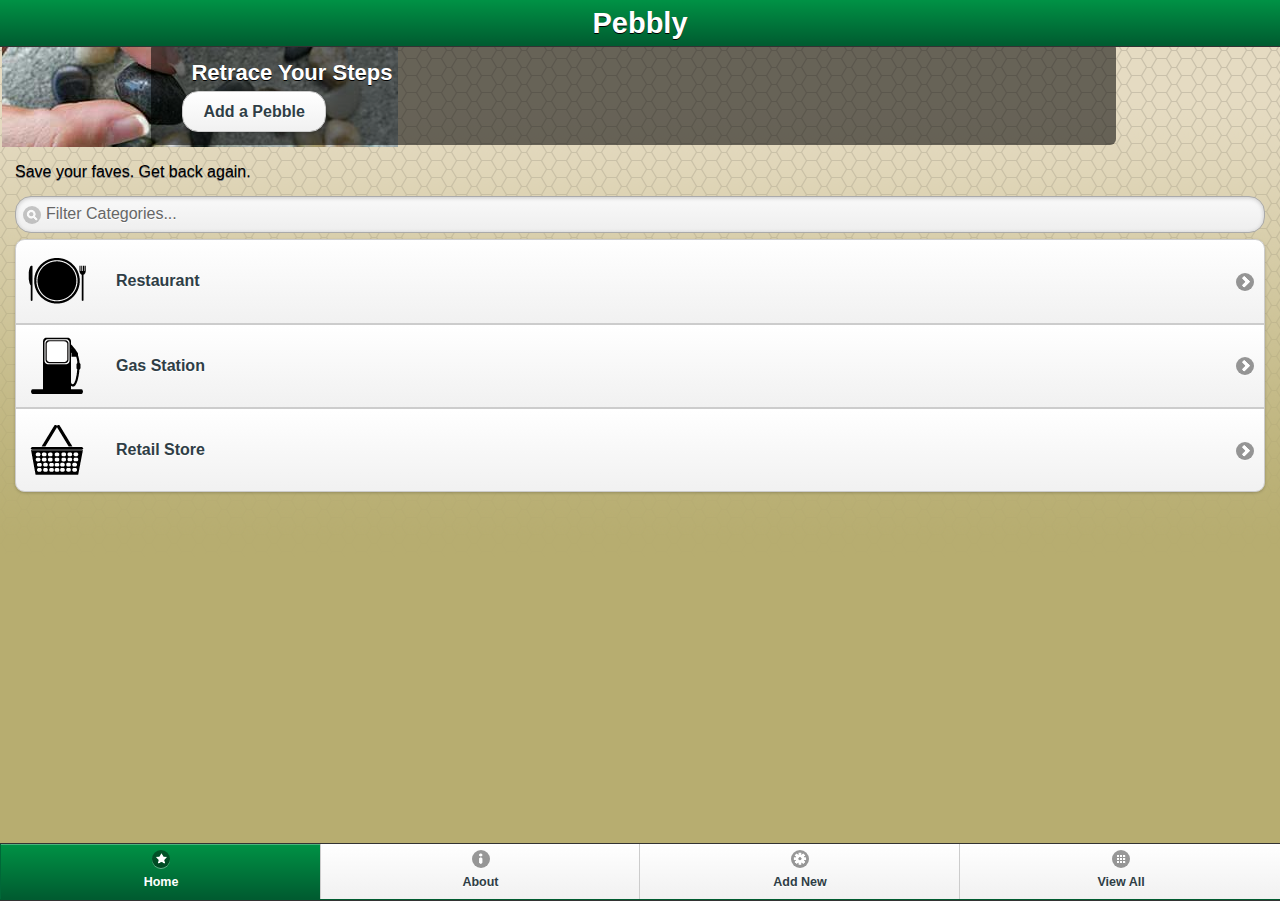
<file: index.html>
<!DOCTYPE html>
    	<!-- ASD Project 1,2,3,4-->
    	<!-- Joshua Wisecup -->
    	<!-- Term 1305 -->
<html>
    <head>
        <title>Pebbly</title>
        <meta name="viewport" content="width=device-width, initial-scale=1">
        <meta name="apple-mobile-web-app-capable" content="yes">
		<meta name="apple-mobile-web-app-status-bar-style" content="black">
		<meta http-equiv="cleartype" content="on">
        
		<!-- the css -->
        <link rel="stylesheet" href="css/jquery.mobile-1.3.1.min.css" />
        <!--<link href='http://fonts.googleapis.com/css?family=Oxygen:400,700' rel='stylesheet' type='text/css'>  -->      
        <link rel="stylesheet" href="css/pebbly.css" />
        <link rel="stylesheet" href="css/app.css" />

        <!-- Le HTML5 shim, for IE6-8 support of HTML5 elements
 		<script src="http://html5shim.googlecode.com/svn/trunk/html5.js">
        </script> -->

    	<!-- Le fav and touch icons -->
        <link rel="apple-touch-icon-precomposed" sizes="144x144" href="img/apple-touch-icon-144-precomposed.png">
        <link rel="apple-touch-icon-precomposed" sizes="114x114" href="img/apple-touch-icon-114-precomposed.png">
        <link rel="apple-touch-icon-precomposed" sizes="72x72" href="img/apple-touch-icon-72-precomposed.png">
        <link rel="apple-touch-icon-precomposed" href="img/apple-touch-icon-57-precomposed.png">
        <link rel="shortcut icon" href="img/favicon.png">

    </head>
    
    <body>
    
    <div id="main">
    	<!-- Homepage -->
		<section data-role="page" id="home" data-url="home" data-theme="a" class="homepage">
        
            <header data-role="header" data-position="fixed">
            	<h1>Pebbly</h1>
            </header><!-- /header -->

            <div id="main" data-role="content">
            
                <div class="action ui-grid">
                    <div class="item active">
                      <img src="img/pebble_sm.jpg" alt="">
                        <div class="action-caption">
                          <h1>Retrace Your Steps</h1>
                          <a class="itemButton" href="#newItem" data-role="button" data-theme="a" data-inline="true">Add a Pebble</a>
                        </div>
                    </div>    		
                </div><!-- /ui-grid -->
                
                <p class="lead">Save your faves. Get back again.</p>
                
                
  <!--          <ul id="mainSearch" data-role="listview" data-filter="true" data-filter-reveal="true" data-filter-placeholder="Search locations..." data-inset="true" data-theme="a">
                	<li><a href="#">Apple</a></li>
                    <li><a href="#">Banana</a></li>
                    <li><a href="#">Cherry</a></li>
                    <li><a href="#">Cranberry</a></li>
                    <li><a href="#">Grape</a></li>
                    <li><a href="#">Orange</a></li>
                </ul>
                
                <p><a href="#" data-role="button" id="getStorage">Get local storage.</a></p>
-->
                
                <ul id="mainSearch" data-role="listview" data-inset="true" data-filter="true" data-filter-placeholder="Filter Categories..." data-theme="a">
                    <li>
                        <a href="#editItemPage" class="category" data-transition="slide" data-category="Restaurant">
                        <img src="img/Restaurant.png" class="mainListImg">
                        <h3 class="mainListHeader">Restaurant</h3>
						</a>
                    </li>
                    <li>
                        <a href="#editItemPage" class="category" data-transition="slide" data-category="Gas Station">
						<img src="img/Gas%20Station.png" class="mainListImg">
                        <h3 class="mainListHeader">Gas Station</h3>
						</a>
                    </li>
                    <li>
                        <a href="#editItemPage" class="category" data-transition="slide" data-category="Retail Store">
                    	<img src="img/Retail%20Store.png" class="mainListImg">                        
                        <h3 class="mainListHeader">Retail Store</h3>
						</a>
                    </li>
				<!--<li>
                    	<img src="img/city.png" class="mainListImg">                        
                        <h3 class="mainListHeader">Browse by City</h3>

                    </li>
                    <li>
                        <img src="img/star.png" class="mainListImg">                        
                        <h3 class="mainListHeader">Favorites</h3>

                    </li>-->
                </ul>               
            </div><!-- /content -->

            <footer data-role="footer" data-position="fixed">
                <nav data-role="navbar">
                    <ul>
                        <li><a href="#" data-icon="star" class="ui-btn-active">Home</a></li>
                        <li><a href="#about" data-icon="info">About</a></li>
                        <li><a href="#newItem" data-icon="gear">Add New</a></li>
                        <li><a href="#editItemPage" data-icon="grid">View All</a></li>
                    </ul>
                </nav>
            </footer><!-- /footer -->
            
        </section><!-- /front page -->
        

    	<!-- About -->
    	<section data-role="page" id="about" data-url="about" data-theme="a" class="about">
        
            <header data-role="header" data-position="fixed">
            	<h1>Pebbly</h1>
            </header><!-- /header -->

            <div id="main" data-role="content">
                <p>
                Pebbly is an app that lets you save your favorite places so you can retrace your steps.
                </p>
                <div data-theme="b">
                    <h2>About</h2>
                        <ul data-role="listview" data-inset="true" data-theme="c">
                            <li><a href="https://github.com/mistafi/">Main Git</a></li>
                            <li><a href="https://github.com/mistafi/ASD/tree/working-copy">Working Copy</a></li>
                            <li><a href="https://github.com/mistafi/ASD">ASD Master</a></li>
                            <li><a href="http://mistafi.github.io/ASD/">gh-pages</a></li>
                        </ul>
                </div>
                <h2>The Creator</h2>
                <p>
                Joshua is a web designer who loves to travel, and visit new and unique places. This app was born out of the idea that there are people out there who have the same adventurous heart, and want to go back again!
                </p>
             </div><!-- /content -->

            <footer data-role="footer" data-position="fixed">
                <nav data-role="navbar">
                    <ul>
                        <li><a href="#home" data-icon="star">Home</a></li>
                        <li><a href="#about" data-icon="info" class="ui-btn-active">About</a></li>
                        <li><a href="#newItem" data-icon="gear">Add New</a></li>
                        <li><a href="#editItemPage" data-icon="grid">View All</a></li>
                    </ul>
                </nav>
            </footer><!-- /footer -->
            
        </section>
        
        <!-- New Item / Form Page -->
    	<section data-role="page" id="newItem" data-url="newItem" data-theme="a" class="newItem">
        
            <header data-role="header" data-position="fixed">
            	<h1>Add Pebble</h1>
            </header><!-- /header -->

            <div data-role="content" id="mainFormContainer" class="addItem">
               
<!--               <div data-role="navbar">
                    <ul class="nav nav-pills">
                      <li><a id="clearData" href="#"><i class="icon-remove"></i> Clear Stored Data</a></li>
                      <li><a id="displayDataLink" href="#editItemPage"><i class="icon-list"></i> Display Data</a></li>
                    </ul>  
				</div>    -->              
                
                <ul id="errorMessages"></ul>

                 <form action="#" method="post" class="form-horizontal" id="pebbleForm" data-ajax=”false”>
                  <div class="control-group" data-role="fieldcontain">
<!--                    <label id="labelSelect" class="control-label" for="dropdownSelect">Type*</label>
-->                    	<select id="type" data-native-menu="false" data-theme="a" class="required">
                        	<option value="--Choose a Type--">--Choose a Type--</option>
                        	<option value="Restaurant">Restaurant</option>
                        	<option value="Gas Station">Gas Station</option>
                        	<option value="Retail Store">Retail Store</option>
                        </select>
<!--                            <div id="selectDiv" class="controls">
                    		</div>
                        <span class="example">Please select a Pebble type.</span>-->
                  </div>
                                       
                  <div class="control-group" data-role="fieldcontain">
                    <label class="control-label" for="inputName">Name*</label>
                      <input type="text" id="inputName" placeholder="Pebble Name" class="required">
<!--                      <span class="example">Please enter the name of the Pebble.</span>
-->                  </div>
                  <div class="control-group" data-role="fieldcontain">
                    <label class="control-label" for="inputAddress">Address*</label>
                      <input type="text" id="inputAddress" placeholder="Address" class="required">
<!--                      <span class="example">Please enter your home address.</span>
-->                  </div>                  
<!--                  <div class="control-group" data-role="fieldcontain">
                    <label class="control-label" for="inputAddress2">Address 2</label>
                      <input type="text" id="inputAddress2" placeholder="Apt or Suite #">
                  </div> -->
                  <div class="control-group" data-role="fieldcontain">
                    <label class="control-label" for="inputCity">City*</label>
                      <input type="text" id="inputCity" placeholder="City" class="required">
<!--                      <span class="example">Please enter your city.</span>
-->                  </div>                  
                  <div class="control-group" data-role="fieldcontain">
                    <label class="control-label" for="inputState">State*</label>
                      <input type="text" id="inputState" placeholder="State" class="required">
                      <span class="example">Please enter your state i.e. KY</span>
                  </div>  
                  <div class="control-group" data-role="fieldcontain">
                    <label class="control-label" for="inputZip">Zip Code*</label>
                      <input type="text" id="inputZip" placeholder="Zip Code" class="required">
<!--                    <span class="example">Please enter a five digit zip code.</span>
-->                  </div>  
                  <div class="control-group" data-role="fieldcontain">
                    <label class="control-label" for="inputRating">Rating</label>
                     <input type="range" min="0" max="10" step="1" value="5" id="inputRating">
<!--                      <span class="example">Rate your experience.</span>
-->                  </div> 
                  <div class="control-group" data-role="fieldcontain">
                    <label class="control-label" for="inputDate">Date of Visit</label>
                      <input type="date" id="inputDate">
<!--                      <span class="example">When was your recent visit?</span>
-->                  </div> 
  <!--                  <div class="control-group">
                      <input type="hidden" id="inputHidden" value="Text">
                  </div>
                 <div class="control-group" data-role="fieldcontain">
                    <label class="control-label" for="inputArea">Notes</label>
						<textarea id="inputArea" rows="3" placeholder="What did you want to remember?"></textarea>                    
                  </div> 
                   <div data-role="fieldcontain">
                        <fieldset data-role="controlgroup">
                           <legend>Add to Favorites</legend>
                           <input type="checkbox" name="checkbox-agree" id="addfav" class="custom" value="Yes" data-theme="a"/>
                           <label class="checkbox" for="addfav">Yes</label>
                        </fieldset>
                    </div>      -->              
                    
                          	<input type="submit" id="submit" class="btn btn-large btn-block btn-success ui-block-b" value="Save Pebble" data-theme="b">
<!--                          	<input type="submit" id="update" class="btn btn-large btn-block btn-success ui-block-b" value="Update" data-theme="b">-->
                          	<input type="reset" id="reset" class="btn btn-large btn-block btn-info" value="Reset" data-theme="a">
                            <input type="button" id="delete" class="btn btn-large btn-block btn-info" value="Delete" data-theme="c"/>

                </form>
            </div><!-- /content -->

            <footer data-role="footer" data-position="fixed">
                <nav data-role="navbar">
                    <ul>
                        <li><a href="#home" data-icon="star">Home</a></li>
                        <li><a href="#about" data-icon="info">About</a></li>
                        <li><a href="#" data-icon="gear" class="ui-btn-active">Add New</a></li>
                        <li><a href="#editItemPage" data-icon="grid">View</a></li>
                    </ul>
                </nav>
            </footer><!-- /footer -->
            
        </section><!-- /editpage -->

    	<!-- Edit Page -->
    	<section data-role="page" id="editItemPage" data-url="edit" class="editItemPage" data-theme="a" data-add-back-btn="true">
        
            <header data-role="header" data-position="fixed">
            	<h1>Pebbly</h1>
            </header><!-- /header -->

            <div data-role="content" id="editFormContainer">
                <h2>Viewing All Pebbles</h2>

				<ul id="mainEditList" data-role="listview" data-inset="true" data-filter="true" data-filter-placeholder="Filter Pebbles..." data-theme="a" class="unstyled">

				</ul>
                
				<!--   <p><a href="#" data-role="button" id="getNewStorage">Get local storage.</a></p>-->                
				<p><a href="#" data-role="button" id="clearStorage">Clear local storage.</a></p>

                 
            </div><!-- /content -->

            <footer data-role="footer" data-position="fixed">
                <nav data-role="navbar">
                    <ul>
                        <li><a href="#home" data-icon="star">Home</a></li>
                        <li><a href="#about" data-icon="info">About</a></li>
                        <li><a href="#newItem" data-icon="gear">Add New</a></li>
                        <li><a href="#" data-icon="grid" class="ui-btn-active">View</a></li>
                    </ul>
                </nav>
            </footer><!-- /footer -->
            
        </section><!-- /displaypage -->

    	<!-- 404 Page -->

    	<section data-role="page" id="404" data-url="404" class="404" data-theme="a">
        
            <header data-role="header" data-position="fixed">
            	<h1>Pebbly</h1>
            </header><!-- /header -->

            <div data-role="content">
            	<p>We're sorry! The page you have reached does not exist. Let's go back to the beginning and try this again. 
				</p>
				<a href="#home" data-role="button" data-theme="c" data-inline="true">Go To Homepage</a> 
            </div><!-- /content -->

            <footer data-role="footer" data-position="fixed">
                <nav data-role="navbar">
                    <ul>
                        <li><a href="#home" data-icon="star">Home</a></li>
                        <li><a href="#about" data-icon="info">About</a></li>
                        <li><a href="#newItem" data-icon="gear">Add New</a></li>
                        <li><a href="#editItemPage" data-icon="grid">View</a></li>
                    </ul>
                </nav>
            </footer><!-- /footer -->
            
        </section><!-- /displaypage -->
        
    
    </div>
    
		<!-- the scripts -->
        <script src="js/jquery-1.9.1.min.js"></script>
        <script src="js/jquery.mobile-1.3.1.min.js"></script>
	    <script src="js/pebbles.json"></script>	
		<script src="js/main.js"></script>
	</body>
</html>
</file>
<file: css/app.css>
/* CSS Document 
ASD Project 1,2,3,4
Joshua Wisecup
Term 1305 
*/

.ui-header .ui-title {
	font-size: 29px;
	margin: .2em 30% .2em;
}

.header h1 {
	font-size: 29px!important;
	font-family: 'Oxygen', sans-serif;
	font-weight: bold;
}
.header h1 a, .header h1 a:hover {
	color: white;
	text-decoration: none;
}
.addItem {
}

/* Search Override */

.ui-bar-c {
	background-image: none;	
	background: transparent;
	border:none;
}


.ui-body-a, .ui-overlay-a {
	background: #b7ad70;
	background-image: url("images/pebbly_bg.png");
	background-repeat:repeat-x;	
}

.items {
	margin-left: -25px;
	margin-right: 15px;	
}

.ui-grid {
margin: -15px 0 0 -13px;
position: relative;
}

.lead {
	margin-bottom: 25px;	
}

.imgBlock {
text-align:left
}

.imgBlock .imgAlign {
	margin-left:-6px;
}

.imgBlock .ui-btn-inner {
	font-size: 11px;
	white-space:normal;
}

.action-caption h1 {
	font-size: 22px;
	color: white;
	text-shadow: 0 1px 0 #000;
}
.action .item {
	height: 100px;
}
.action img {
	height: 100px;
}
.action-caption {
	width: 70%;
	padding: 2px 40px;
	margin: 2px auto;
	height: 98px;
	position: absolute;
	right: 0;
	bottom: 0;
	left: 0;
	background: #333333;
	background: rgba(0, 0, 0, 0.55);
	-webkit-border-radius: 6px;
	-moz-border-radius: 6px;
	border-radius: 6px;
}
.itemButton {
	margin: -9px 0 0 -9px;	
}

.ui-field-contain .ui-btn.ui-submit {
margin: 0 5px;
}

.example {
	display: block;
	margin: 10px 0 0 10px;
	font-size: 14px;	
}
label.error {
	display:block;
	margin:10px 0;
	color:#cc0000;	
}

.ui-icon-restaurant-icon {
		background-image: url("img/Restaurant.png");
		background-size: 18px 18px;
}
.ui-icon-gas-icon {
		background-image: url("app-icon-email-highres.png");
		background-size: 18px 18px;
}
.ui-icon-retail-icon {
		background-image: url("app-icon-email-highres.png");
		background-size: 18px 18px;
}
.ui-icon-city-icon {
		background-image: url("app-icon-email-highres.png");
		background-size: 18px 18px;
}
.ui-icon-fave-icon {
		background-image: url("app-icon-email-highres.png");
		background-size: 18px 18px;
}
.mainListImg {
	margin:10px;	
}
.mainListHeader {
	margin-top:20px;	
}

::-webkit-input-placeholder {
   color: #666;
}

:-moz-placeholder { /* Firefox 18- */
   color: #666;  
}

::-moz-placeholder {  /* Firefox 19+ */
   color: #666;  
}

:-ms-input-placeholder {  
   color: #666;  
}

.btn-primary {
color: #ffffff;
text-shadow: 0 -1px 0 rgba(0, 0, 0, 0.25);
background-color: #006dcc;
background-image: -moz-linear-gradient(top, #0088cc, #0044cc);
background-image: -webkit-gradient(linear, 0 0, 0 100%, from(#0088cc), to(#0044cc));
background-image: -webkit-linear-gradient(top, #0088cc, #0044cc);
background-image: -o-linear-gradient(top, #0088cc, #0044cc);
background-image: linear-gradient(to bottom, #0088cc, #0044cc);
background-repeat: repeat-x;
border-color: #0044cc #0044cc #002a80;
border-color: rgba(0, 0, 0, 0.1) rgba(0, 0, 0, 0.1) rgba(0, 0, 0, 0.25);
filter: progid:DXImageTransform.Microsoft.gradient(startColorstr='#ff0088cc', endColorstr='#ff0044cc', GradientType=0);
filter: progid:DXImageTransform.Microsoft.gradient(enabled=false);
}

.btn-inverse {
color: #ffffff;
text-shadow: 0 -1px 0 rgba(0, 0, 0, 0.25);
background-color: #363636;
background-image: -moz-linear-gradient(top, #444444, #222222);
background-image: -webkit-gradient(linear, 0 0, 0 100%, from(#444444), to(#222222));
background-image: -webkit-linear-gradient(top, #444444, #222222);
background-image: -o-linear-gradient(top, #444444, #222222);
background-image: linear-gradient(to bottom, #444444, #222222);
background-repeat: repeat-x;
border-color: #222222 #222222 #000000;
border-color: rgba(0, 0, 0, 0.1) rgba(0, 0, 0, 0.1) rgba(0, 0, 0, 0.25);
filter: progid:DXImageTransform.Microsoft.gradient(startColorstr='#ff444444', endColorstr='#ff222222', GradientType=0);
filter: progid:DXImageTransform.Microsoft.gradient(enabled=false);
}

ul.unstyled, ol.unstyled {
margin-left: 0;
list-style: none;
}

.well {
min-height: 20px;
padding: 19px;
margin-bottom: 20px;
background-color: #f5f5f5;
border: 1px solid #e3e3e3;
-webkit-border-radius: 4px;
-moz-border-radius: 4px;
border-radius: 4px;
-webkit-box-shadow: inset 0 1px 1px rgba(0, 0, 0, 0.05);
-moz-box-shadow: inset 0 1px 1px rgba(0, 0, 0, 0.05);
box-shadow: inset 0 1px 1px rgba(0, 0, 0, 0.05);
}


.btn {
display: inline-block;
padding: 4px 12px;
margin-bottom: 0;
font-size: 14px;
line-height: 20px;
color: #333333;
text-decoration:none;
text-align: center;
text-shadow: 0 1px 1px rgba(255, 255, 255, 0.75);
vertical-align: middle;
cursor: pointer;
background-color: #f5f5f5;
background-image: -moz-linear-gradient(top, #ffffff, #e6e6e6);
background-image: -webkit-gradient(linear, 0 0, 0 100%, from(#ffffff), to(#e6e6e6));
background-image: -webkit-linear-gradient(top, #ffffff, #e6e6e6);
background-image: -o-linear-gradient(top, #ffffff, #e6e6e6);
background-image: linear-gradient(to bottom, #ffffff, #e6e6e6);
background-repeat: repeat-x;
border: 1px solid #cccccc;
border-color: #e6e6e6 #e6e6e6 #bfbfbf;
border-color: rgba(0, 0, 0, 0.1) rgba(0, 0, 0, 0.1) rgba(0, 0, 0, 0.25);
border-bottom-color: #b3b3b3;
-webkit-border-radius: 4px;
-moz-border-radius: 4px;
border-radius: 4px;
filter: progid:DXImageTransform.Microsoft.gradient(startColorstr='#ffffffff', endColorstr='#ffe6e6e6', GradientType=0);
filter: progid:DXImageTransform.Microsoft.gradient(enabled=false);
-webkit-box-shadow: inset 0 1px 0 rgba(255, 255, 255, 0.2), 0 1px 2px rgba(0, 0, 0, 0.05);
-moz-box-shadow: inset 0 1px 0 rgba(255, 255, 255, 0.2), 0 1px 2px rgba(0, 0, 0, 0.05);
box-shadow: inset 0 1px 0 rgba(255, 255, 255, 0.2), 0 1px 2px rgba(0, 0, 0, 0.05);
}

.btn-info {
color: #ffffff!important;
text-shadow: 0 -1px 0 rgba(0, 0, 0, 0.25);
background-color: #49afcd;
background-image: -moz-linear-gradient(top, #5bc0de, #2f96b4);
background-image: -webkit-gradient(linear, 0 0, 0 100%, from(#5bc0de), to(#2f96b4));
background-image: -webkit-linear-gradient(top, #5bc0de, #2f96b4);
background-image: -o-linear-gradient(top, #5bc0de, #2f96b4);
background-image: linear-gradient(to bottom, #5bc0de, #2f96b4);
background-repeat: repeat-x;
border-color: #2f96b4 #2f96b4 #1f6377;
border-color: rgba(0, 0, 0, 0.1) rgba(0, 0, 0, 0.1) rgba(0, 0, 0, 0.25);
filter: progid:DXImageTransform.Microsoft.gradient(startColorstr='#ff5bc0de', endColorstr='#ff2f96b4', GradientType=0);
filter: progid:DXImageTransform.Microsoft.gradient(enabled=false);
margin:15px 15px 0 0;
}

.btn-danger {
color: #ffffff!important;
text-shadow: 0 -1px 0 rgba(0, 0, 0, 0.25);
background-color: #da4f49;
background-image: -moz-linear-gradient(top, #ee5f5b, #bd362f);
background-image: -webkit-gradient(linear, 0 0, 0 100%, from(#ee5f5b), to(#bd362f));
background-image: -webkit-linear-gradient(top, #ee5f5b, #bd362f);
background-image: -o-linear-gradient(top, #ee5f5b, #bd362f);
background-image: linear-gradient(to bottom, #ee5f5b, #bd362f);
background-repeat: repeat-x;
border-color: #bd362f #bd362f #802420;
border-color: rgba(0, 0, 0, 0.1) rgba(0, 0, 0, 0.1) rgba(0, 0, 0, 0.25);
filter: progid:DXImageTransform.Microsoft.gradient(startColorstr='#ffee5f5b', endColorstr='#ffbd362f', GradientType=0);
filter: progid:DXImageTransform.Microsoft.gradient(enabled=false);
margin:15px 15px 0 0;
}
</file>
<file: css/pebbly.css>
/*
* jQuery Mobile Git Build: SHA1: 9130927464f2d3e0300a9fb36ebfd69448cf3675 <> Date: Wed Feb 20 11:08:42 2013 -0800
* http://jquerymobile.com
*
* Copyright 2010, 2013 jQuery Foundation, Inc. and other contributors
* Released under the MIT license.
* http://jquery.org/license
*
*/


/* Swatches */

/* A
-----------------------------------------------------------------------------------------------------------*/

.ui-bar-a {
	/*border: 1px solid #cccccc /*{a-bar-border};*/
	background: #006837 /*{a-bar-background-color}*/;
	color: #ffffff /*{a-bar-color}*/;
	font-weight: bold;
	text-shadow: 0 /*{a-bar-shadow-x}*/ 1px /*{a-bar-shadow-y}*/ 0 /*{a-bar-shadow-radius}*/ #000000 /*{a-bar-shadow-color}*/;
	background-image: -webkit-gradient(linear, left top, left bottom, from( #009245 /*{a-bar-background-start}*/), to( #005b30 /*{a-bar-background-end}*/)); /* Saf4+, Chrome */
	background-image: -webkit-linear-gradient( #009245 /*{a-bar-background-start}*/, #005b30 /*{a-bar-background-end}*/); /* Chrome 10+, Saf5.1+ */
	background-image:    -moz-linear-gradient( #009245 /*{a-bar-background-start}*/, #005b30 /*{a-bar-background-end}*/); /* FF3.6 */
	background-image:     -ms-linear-gradient( #009245 /*{a-bar-background-start}*/, #005b30 /*{a-bar-background-end}*/); /* IE10 */
	background-image:      -o-linear-gradient( #009245 /*{a-bar-background-start}*/, #005b30 /*{a-bar-background-end}*/); /* Opera 11.10+ */
	background-image:         linear-gradient( #009245 /*{a-bar-background-start}*/, #005b30 /*{a-bar-background-end}*/);
}
.ui-bar-a .ui-link-inherit {
	color: #ffffff /*{a-bar-color}*/;
}

.ui-bar-a a.ui-link {
	color: #7cc4e7 /*{a-bar-link-color}*/;
	font-weight: bold;
}

.ui-bar-a a.ui-link:visited {
    color: #2489ce /*{a-bar-link-visited}*/;
}

.ui-bar-a a.ui-link:hover {
	color: #2489ce /*{a-bar-link-hover}*/;
}

.ui-bar-a a.ui-link:active {
	color: #2489ce /*{a-bar-link-active}*/;
}

.ui-bar-a,
.ui-bar-a input,
.ui-bar-a select,
.ui-bar-a textarea,
.ui-bar-a button {
	  font-family: Helvetica, Arial, sans-serif /*{global-font-family}*/;
}
.ui-body-a,
.ui-overlay-a {
	border: 1px solid #b7ad70 /*{a-body-border}*/;
	color: #000000 /*{a-body-color}*/;
	text-shadow: 0 /*{a-body-shadow-x}*/ 1px /*{a-body-shadow-y}*/ 0 /*{a-body-shadow-radius}*/ #808080 /*{a-body-shadow-color}*/;
	background: #e5dbc2 /*{a-body-background-color}*/;
	background-image: -webkit-gradient(linear, left top, left bottom, from( #e5dbc2 /*{a-body-background-start}*/), to( #b7ad70 /*{a-body-background-end}*/)); /* Saf4+, Chrome */
	background-image: -webkit-linear-gradient( #e5dbc2 /*{a-body-background-start}*/, #b7ad70 /*{a-body-background-end}*/); /* Chrome 10+, Saf5.1+ */
	background-image:    -moz-linear-gradient( #e5dbc2 /*{a-body-background-start}*/, #b7ad70 /*{a-body-background-end}*/); /* FF3.6 */
	background-image:     -ms-linear-gradient( #e5dbc2 /*{a-body-background-start}*/, #b7ad70 /*{a-body-background-end}*/); /* IE10 */
	background-image:      -o-linear-gradient( #e5dbc2 /*{a-body-background-start}*/, #b7ad70 /*{a-body-background-end}*/); /* Opera 11.10+ */
	background-image:         linear-gradient( #e5dbc2 /*{a-body-background-start}*/, #b7ad70 /*{a-body-background-end}*/);
}


background: #e5dbc2; /* Old browsers */

background: -moz-linear-gradient(top,  #e5dbc2 0%, #c9c190 52%, #b7ad70 100%); /* FF3.6+ */

background: -webkit-gradient(linear, left top, left bottom, color-stop(0%,#e5dbc2), color-stop(52%,#c9c190), color-stop(100%,#b7ad70)); /* Chrome,Safari4+ */

background: -webkit-linear-gradient(top,  #e5dbc2 0%,#c9c190 52%,#b7ad70 100%); /* Chrome10+,Safari5.1+ */

background: -o-linear-gradient(top,  #e5dbc2 0%,#c9c190 52%,#b7ad70 100%); /* Opera 11.10+ */

background: -ms-linear-gradient(top,  #e5dbc2 0%,#c9c190 52%,#b7ad70 100%); /* IE10+ */

background: linear-gradient(to bottom,  #e5dbc2 0%,#c9c190 52%,#b7ad70 100%); /* W3C */

filter: progid:DXImageTransform.Microsoft.gradient( startColorstr='#e5dbc2', endColorstr='#b7ad70',GradientType=0 ); /* IE6-9 */


.ui-overlay-a {
	background-image: none;
	border-width: 0;
}
.ui-body-a,
.ui-body-a input,
.ui-body-a select,
.ui-body-a textarea,
.ui-body-a button {
	  font-family: Helvetica, Arial, sans-serif /*{global-font-family}*/;
}
.ui-body-a .ui-link-inherit {
	color: #000000 /*{a-body-color}*/;
}

.ui-body-a .ui-link {
	color: #2e3192 /*{a-body-link-color}*/;
	font-weight: bold;
}

.ui-body-a .ui-link:visited {
    color: #2489ce /*{a-body-link-visited}*/;
}

.ui-body-a .ui-link:hover {
	color: #0071bc /*{a-body-link-hover}*/;
}

.ui-body-a .ui-link:active {
	color: #2489ce /*{a-body-link-active}*/;
}

.ui-btn-up-a {
	border: 1px solid #cccccc /*{a-bup-border}*/;
	background: #eeeeee /*{a-bup-background-color}*/;
	font-weight: bold;
	color: #2f3e46 /*{a-bup-color}*/;
	text-shadow: 0 /*{a-bup-shadow-x}*/ 1px /*{a-bup-shadow-y}*/ 0 /*{a-bup-shadow-radius}*/ #ffffff /*{a-bup-shadow-color}*/;
	background-image: -webkit-gradient(linear, left top, left bottom, from( #ffffff /*{a-bup-background-start}*/), to( #f1f1f1 /*{a-bup-background-end}*/)); /* Saf4+, Chrome */
	background-image: -webkit-linear-gradient( #ffffff /*{a-bup-background-start}*/, #f1f1f1 /*{a-bup-background-end}*/); /* Chrome 10+, Saf5.1+ */
	background-image:    -moz-linear-gradient( #ffffff /*{a-bup-background-start}*/, #f1f1f1 /*{a-bup-background-end}*/); /* FF3.6 */
	background-image:     -ms-linear-gradient( #ffffff /*{a-bup-background-start}*/, #f1f1f1 /*{a-bup-background-end}*/); /* IE10 */
	background-image:      -o-linear-gradient( #ffffff /*{a-bup-background-start}*/, #f1f1f1 /*{a-bup-background-end}*/); /* Opera 11.10+ */
	background-image:         linear-gradient( #ffffff /*{a-bup-background-start}*/, #f1f1f1 /*{a-bup-background-end}*/);
}
.ui-btn-up-a:visited,
.ui-btn-up-a a.ui-link-inherit {
	color: #2f3e46 /*{a-bup-color}*/;
}
.ui-btn-hover-a {
	border: 1px solid #bbbbbb /*{a-bhover-border}*/;
	background: #dfdfdf /*{a-bhover-background-color}*/;
	font-weight: bold;
	color: #2f3e46 /*{a-bhover-color}*/;
	text-shadow: 0 /*{a-bhover-shadow-x}*/ 1px /*{a-bhover-shadow-y}*/ 0 /*{a-bhover-shadow-radius}*/ #ffffff /*{a-bhover-shadow-color}*/;
	background-image: -webkit-gradient(linear, left top, left bottom, from( #FFFFFF /*{a-bhover-background-start}*/), to( #cccccc /*{a-bhover-background-end}*/)); /* Saf4+, Chrome */
	background-image: -webkit-linear-gradient( #FFFFFF /*{a-bhover-background-start}*/, #cccccc /*{a-bhover-background-end}*/); /* Chrome 10+, Saf5.1+ */
	background-image:    -moz-linear-gradient( #FFFFFF /*{a-bhover-background-start}*/, #cccccc /*{a-bhover-background-end}*/); /* FF3.6 */
	background-image:     -ms-linear-gradient( #FFFFFF /*{a-bhover-background-start}*/, #cccccc /*{a-bhover-background-end}*/); /* IE10 */
	background-image:      -o-linear-gradient( #FFFFFF /*{a-bhover-background-start}*/, #cccccc /*{a-bhover-background-end}*/); /* Opera 11.10+ */
	background-image:         linear-gradient( #FFFFFF /*{a-bhover-background-start}*/, #cccccc /*{a-bhover-background-end}*/);
}
.ui-btn-hover-a:visited,
.ui-btn-hover-a:hover,
.ui-btn-hover-a a.ui-link-inherit {
	color: #2f3e46 /*{a-bhover-color}*/;
}
.ui-btn-down-a {
	border: 1px solid #bbbbbb /*{a-bdown-border}*/;
	background: #d6d6d6 /*{a-bdown-background-color}*/;
	font-weight: bold;
	color: #2f3e46 /*{a-bdown-color}*/;
	text-shadow: 0 /*{a-bdown-shadow-x}*/ 1px /*{a-bdown-shadow-y}*/ 0 /*{a-bdown-shadow-radius}*/ #ffffff /*{a-bdown-shadow-color}*/;
	background-image: -webkit-gradient(linear, left top, left bottom, from( #d1d1d1 /*{a-bdown-background-start}*/), to( #dadada /*{a-bdown-background-end}*/)); /* Saf4+, Chrome */
	background-image: -webkit-linear-gradient( #d1d1d1 /*{a-bdown-background-start}*/, #dadada /*{a-bdown-background-end}*/); /* Chrome 10+, Saf5.1+ */
	background-image:    -moz-linear-gradient( #d1d1d1 /*{a-bdown-background-start}*/, #dadada /*{a-bdown-background-end}*/); /* FF3.6 */
	background-image:     -ms-linear-gradient( #d1d1d1 /*{a-bdown-background-start}*/, #dadada /*{a-bdown-background-end}*/); /* IE10 */
	background-image:      -o-linear-gradient( #d1d1d1 /*{a-bdown-background-start}*/, #dadada /*{a-bdown-background-end}*/); /* Opera 11.10+ */
	background-image:         linear-gradient( #d1d1d1 /*{a-bdown-background-start}*/, #dadada /*{a-bdown-background-end}*/);
}
.ui-btn-down-a:visited,
.ui-btn-down-a:hover,
.ui-btn-down-a a.ui-link-inherit {
	color: #2f3e46 /*{a-bdown-color}*/;
}
.ui-btn-up-a,
.ui-btn-hover-a,
.ui-btn-down-a {
	  font-family: Helvetica, Arial, sans-serif /*{global-font-family}*/;
	text-decoration: none;
}


/* B
-----------------------------------------------------------------------------------------------------------*/

.ui-bar-b {
	border: 1px solid #b3b3b3 /*{b-bar-border}*/;
	background: #eeeeee /*{b-bar-background-color}*/;
	color: #3e3e3e /*{b-bar-color}*/;
	font-weight: bold;
	text-shadow: 0 /*{b-bar-shadow-x}*/ 1px /*{b-bar-shadow-y}*/ 0 /*{b-bar-shadow-radius}*/ #ffffff /*{b-bar-shadow-color}*/;
	background-image: -webkit-gradient(linear, left top, left bottom, from( #f0f0f0 /*{b-bar-background-start}*/), to( #dddddd /*{b-bar-background-end}*/)); /* Saf4+, Chrome */
	background-image: -webkit-linear-gradient( #f0f0f0 /*{b-bar-background-start}*/, #dddddd /*{b-bar-background-end}*/); /* Chrome 10+, Saf5.1+ */
	background-image:    -moz-linear-gradient( #f0f0f0 /*{b-bar-background-start}*/, #dddddd /*{b-bar-background-end}*/); /* FF3.6 */
	background-image:     -ms-linear-gradient( #f0f0f0 /*{b-bar-background-start}*/, #dddddd /*{b-bar-background-end}*/); /* IE10 */
	background-image:      -o-linear-gradient( #f0f0f0 /*{b-bar-background-start}*/, #dddddd /*{b-bar-background-end}*/); /* Opera 11.10+ */
	background-image:         linear-gradient( #f0f0f0 /*{b-bar-background-start}*/, #dddddd /*{b-bar-background-end}*/);
}
.ui-bar-b .ui-link-inherit {
	color: #3e3e3e /*{b-bar-color}*/;
}

.ui-bar-b a.ui-link {
	color: #7cc4e7 /*{b-bar-link-color}*/;
	font-weight: bold;
}

.ui-bar-b a.ui-link:visited {
    color: #2489ce /*{b-bar-link-visited}*/;
}

.ui-bar-b a.ui-link:hover {
	color: #2489ce /*{b-bar-link-hover}*/;
}

.ui-bar-b a.ui-link:active {
	color: #2489ce /*{b-bar-link-active}*/;
}

.ui-bar-b,
.ui-bar-b input,
.ui-bar-b select,
.ui-bar-b textarea,
.ui-bar-b button {
	 font-family: Helvetica, Arial, sans-serif /*{global-font-family}*/;
}
.ui-body-b,
.ui-overlay-b {
	border: 1px solid #aaaaaa /*{b-body-border}*/;
	color: #333333 /*{b-body-color}*/;
	text-shadow: 0 /*{b-body-shadow-x}*/ 1px /*{b-body-shadow-y}*/ 0 /*{b-body-shadow-radius}*/ #ffffff /*{b-body-shadow-color}*/;
	background: #f9f9f9 /*{b-body-background-color}*/;
	background-image: -webkit-gradient(linear, left top, left bottom, from( #f9f9f9 /*{b-body-background-start}*/), to( #eeeeee /*{b-body-background-end}*/)); /* Saf4+, Chrome */
	background-image: -webkit-linear-gradient( #f9f9f9 /*{b-body-background-start}*/, #eeeeee /*{b-body-background-end}*/); /* Chrome 10+, Saf5.1+ */
	background-image:    -moz-linear-gradient( #f9f9f9 /*{b-body-background-start}*/, #eeeeee /*{b-body-background-end}*/); /* FF3.6 */
	background-image:     -ms-linear-gradient( #f9f9f9 /*{b-body-background-start}*/, #eeeeee /*{b-body-background-end}*/); /* IE10 */
	background-image:      -o-linear-gradient( #f9f9f9 /*{b-body-background-start}*/, #eeeeee /*{b-body-background-end}*/); /* Opera 11.10+ */
	background-image:         linear-gradient( #f9f9f9 /*{b-body-background-start}*/, #eeeeee /*{b-body-background-end}*/);
}
.ui-overlay-b {
	background-image: none;
	border-width: 0;
}
.ui-body-b,
.ui-body-b input,
.ui-body-b select,
.ui-body-b textarea,
.ui-body-b button {
	 font-family: Helvetica, Arial, sans-serif /*{global-font-family}*/;
}
.ui-body-b .ui-link-inherit {
	color: #333333 /*{b-body-color}*/;
}

.ui-body-b .ui-link {
	color: #2489ce /*{b-body-link-color}*/;
	font-weight: bold;
}

.ui-body-b .ui-link:visited {
    color: #2489ce /*{b-body-link-visited}*/;
}

.ui-body-b .ui-link:hover {
	color: #2489ce /*{b-body-link-hover}*/;
}

.ui-body-b .ui-link:active {
	color: #2489ce /*{b-body-link-active}*/;
}

.ui-btn-up-b {
	border: 1px solid #0071bc /*{b-bup-border}*/;
	background: #0071bc /*{b-bup-background-color}*/;
	font-weight: bold;
	color: #ffffff /*{b-bup-color}*/;
	text-shadow: 0 /*{b-bup-shadow-x}*/ 1px /*{b-bup-shadow-y}*/ 0 /*{b-bup-shadow-radius}*/ #444444 /*{b-bup-shadow-color}*/;
	background-image: -webkit-gradient(linear, left top, left bottom, from( #007cce /*{b-bup-background-start}*/), to( #0065a9 /*{b-bup-background-end}*/)); /* Saf4+, Chrome */
	background-image: -webkit-linear-gradient( #007cce /*{b-bup-background-start}*/, #0065a9 /*{b-bup-background-end}*/); /* Chrome 10+, Saf5.1+ */
	background-image:    -moz-linear-gradient( #007cce /*{b-bup-background-start}*/, #0065a9 /*{b-bup-background-end}*/); /* FF3.6 */
	background-image:     -ms-linear-gradient( #007cce /*{b-bup-background-start}*/, #0065a9 /*{b-bup-background-end}*/); /* IE10 */
	background-image:      -o-linear-gradient( #007cce /*{b-bup-background-start}*/, #0065a9 /*{b-bup-background-end}*/); /* Opera 11.10+ */
	background-image:         linear-gradient( #007cce /*{b-bup-background-start}*/, #0065a9 /*{b-bup-background-end}*/);
}
.ui-btn-up-b:visited,
.ui-btn-up-b a.ui-link-inherit {
	color: #ffffff /*{b-bup-color}*/;
}
.ui-btn-hover-b {
	border: 1px solid #4581d8 /*{b-bhover-border}*/;
	background: #4581d8 /*{b-bhover-background-color}*/;
	font-weight: bold;
	color: #ffffff /*{b-bhover-color}*/;
	text-shadow: 0 /*{b-bhover-shadow-x}*/ 1px /*{b-bhover-shadow-y}*/ 0 /*{b-bhover-shadow-radius}*/ #444444 /*{b-bhover-shadow-color}*/;
	background-image: -webkit-gradient(linear, left top, left bottom, from( #4b8ded /*{b-bhover-background-start}*/), to( #3e74c2 /*{b-bhover-background-end}*/)); /* Saf4+, Chrome */
	background-image: -webkit-linear-gradient( #4b8ded /*{b-bhover-background-start}*/, #3e74c2 /*{b-bhover-background-end}*/); /* Chrome 10+, Saf5.1+ */
	background-image:    -moz-linear-gradient( #4b8ded /*{b-bhover-background-start}*/, #3e74c2 /*{b-bhover-background-end}*/); /* FF3.6 */
	background-image:     -ms-linear-gradient( #4b8ded /*{b-bhover-background-start}*/, #3e74c2 /*{b-bhover-background-end}*/); /* IE10 */
	background-image:      -o-linear-gradient( #4b8ded /*{b-bhover-background-start}*/, #3e74c2 /*{b-bhover-background-end}*/); /* Opera 11.10+ */
	background-image:         linear-gradient( #4b8ded /*{b-bhover-background-start}*/, #3e74c2 /*{b-bhover-background-end}*/);
}
.ui-btn-hover-b:visited,
.ui-btn-hover-b:hover,
.ui-btn-hover-b a.ui-link-inherit {
	color: #ffffff /*{b-bhover-color}*/;
}
.ui-btn-down-b {
	border: 1px solid #4581d8 /*{b-bdown-border}*/;
	background: #4581d8 /*{b-bdown-background-color}*/;
	font-weight: bold;
	color: #ffffff /*{b-bdown-color}*/;
	text-shadow: 0 /*{b-bdown-shadow-x}*/ 1px /*{b-bdown-shadow-y}*/ 0 /*{b-bdown-shadow-radius}*/ #444444 /*{b-bdown-shadow-color}*/;
	background-image: -webkit-gradient(linear, left top, left bottom, from( #3e74c2 /*{b-bdown-background-start}*/), to( #4b8ded /*{b-bdown-background-end}*/)); /* Saf4+, Chrome */
	background-image: -webkit-linear-gradient( #3e74c2 /*{b-bdown-background-start}*/, #4b8ded /*{b-bdown-background-end}*/); /* Chrome 10+, Saf5.1+ */
	background-image:    -moz-linear-gradient( #3e74c2 /*{b-bdown-background-start}*/, #4b8ded /*{b-bdown-background-end}*/); /* FF3.6 */
	background-image:     -ms-linear-gradient( #3e74c2 /*{b-bdown-background-start}*/, #4b8ded /*{b-bdown-background-end}*/); /* IE10 */
	background-image:      -o-linear-gradient( #3e74c2 /*{b-bdown-background-start}*/, #4b8ded /*{b-bdown-background-end}*/); /* Opera 11.10+ */
	background-image:         linear-gradient( #3e74c2 /*{b-bdown-background-start}*/, #4b8ded /*{b-bdown-background-end}*/);
}
.ui-btn-down-b:visited,
.ui-btn-down-b:hover,
.ui-btn-down-b a.ui-link-inherit {
	color: #ffffff /*{b-bdown-color}*/;
}
.ui-btn-up-b,
.ui-btn-hover-b,
.ui-btn-down-b {
	 font-family: Helvetica, Arial, sans-serif /*{global-font-family}*/;
	text-decoration: none;
}




/* C
-----------------------------------------------------------------------------------------------------------*/

.ui-bar-c {
	border: 1px solid #b3b3b3 /*{c-bar-border}*/;
	background: #eeeeee /*{c-bar-background-color}*/;
	color: #3e3e3e /*{c-bar-color}*/;
	font-weight: bold;
	text-shadow: 0 /*{c-bar-shadow-x}*/ 1px /*{c-bar-shadow-y}*/ 0 /*{c-bar-shadow-radius}*/ #ffffff /*{c-bar-shadow-color}*/;
	background-image: -webkit-gradient(linear, left top, left bottom, from( #f0f0f0 /*{c-bar-background-start}*/), to( #dddddd /*{c-bar-background-end}*/)); /* Saf4+, Chrome */
	background-image: -webkit-linear-gradient( #f0f0f0 /*{c-bar-background-start}*/, #dddddd /*{c-bar-background-end}*/); /* Chrome 10+, Saf5.1+ */
	background-image:    -moz-linear-gradient( #f0f0f0 /*{c-bar-background-start}*/, #dddddd /*{c-bar-background-end}*/); /* FF3.6 */
	background-image:     -ms-linear-gradient( #f0f0f0 /*{c-bar-background-start}*/, #dddddd /*{c-bar-background-end}*/); /* IE10 */
	background-image:      -o-linear-gradient( #f0f0f0 /*{c-bar-background-start}*/, #dddddd /*{c-bar-background-end}*/); /* Opera 11.10+ */
	background-image:         linear-gradient( #f0f0f0 /*{c-bar-background-start}*/, #dddddd /*{c-bar-background-end}*/);
}
.ui-bar-c .ui-link-inherit {
	color: #3e3e3e /*{c-bar-color}*/;
}

.ui-bar-c a.ui-link {
	color: #7cc4e7 /*{c-bar-link-color}*/;
	font-weight: bold;
}

.ui-bar-c a.ui-link:visited {
    color: #2489ce /*{c-bar-link-visited}*/;
}

.ui-bar-c a.ui-link:hover {
	color: #2489ce /*{c-bar-link-hover}*/;
}

.ui-bar-c a.ui-link:active {
	color: #2489ce /*{c-bar-link-active}*/;
}

.ui-bar-c,
.ui-bar-c input,
.ui-bar-c select,
.ui-bar-c textarea,
.ui-bar-c button {
	 font-family: Helvetica, Arial, sans-serif /*{global-font-family}*/;
}
.ui-body-c,
.ui-overlay-c {
	border: 1px solid #aaaaaa /*{c-body-border}*/;
	color: #333333 /*{c-body-color}*/;
	text-shadow: 0 /*{c-body-shadow-x}*/ 1px /*{c-body-shadow-y}*/ 0 /*{c-body-shadow-radius}*/ #ffffff /*{c-body-shadow-color}*/;
	background: #f9f9f9 /*{c-body-background-color}*/;
	background-image: -webkit-gradient(linear, left top, left bottom, from( #f9f9f9 /*{c-body-background-start}*/), to( #eeeeee /*{c-body-background-end}*/)); /* Saf4+, Chrome */
	background-image: -webkit-linear-gradient( #f9f9f9 /*{c-body-background-start}*/, #eeeeee /*{c-body-background-end}*/); /* Chrome 10+, Saf5.1+ */
	background-image:    -moz-linear-gradient( #f9f9f9 /*{c-body-background-start}*/, #eeeeee /*{c-body-background-end}*/); /* FF3.6 */
	background-image:     -ms-linear-gradient( #f9f9f9 /*{c-body-background-start}*/, #eeeeee /*{c-body-background-end}*/); /* IE10 */
	background-image:      -o-linear-gradient( #f9f9f9 /*{c-body-background-start}*/, #eeeeee /*{c-body-background-end}*/); /* Opera 11.10+ */
	background-image:         linear-gradient( #f9f9f9 /*{c-body-background-start}*/, #eeeeee /*{c-body-background-end}*/);
}
.ui-overlay-c {
	background-image: none;
	border-width: 0;
}
.ui-body-c,
.ui-body-c input,
.ui-body-c select,
.ui-body-c textarea,
.ui-body-c button {
	 font-family: Helvetica, Arial, sans-serif /*{global-font-family}*/;
}
.ui-body-c .ui-link-inherit {
	color: #333333 /*{c-body-color}*/;
}

.ui-body-c .ui-link {
	color: #2489ce /*{c-body-link-color}*/;
	font-weight: bold;
}

.ui-body-c .ui-link:visited {
    color: #2489ce /*{c-body-link-visited}*/;
}

.ui-body-c .ui-link:hover {
	color: #2489ce /*{c-body-link-hover}*/;
}

.ui-body-c .ui-link:active {
	color: #2489ce /*{c-body-link-active}*/;
}

.ui-btn-up-c {
	border: 1px solid #4d4d4d /*{c-bup-border}*/;
	background: #4d4d4d /*{c-bup-background-color}*/;
	font-weight: bold;
	color: #ffffff /*{c-bup-color}*/;
	text-shadow: 0 /*{c-bup-shadow-x}*/ 1px /*{c-bup-shadow-y}*/ 0 /*{c-bup-shadow-radius}*/ #444444 /*{c-bup-shadow-color}*/;
	background-image: -webkit-gradient(linear, left top, left bottom, from( #545454 /*{c-bup-background-start}*/), to( #454545 /*{c-bup-background-end}*/)); /* Saf4+, Chrome */
	background-image: -webkit-linear-gradient( #545454 /*{c-bup-background-start}*/, #454545 /*{c-bup-background-end}*/); /* Chrome 10+, Saf5.1+ */
	background-image:    -moz-linear-gradient( #545454 /*{c-bup-background-start}*/, #454545 /*{c-bup-background-end}*/); /* FF3.6 */
	background-image:     -ms-linear-gradient( #545454 /*{c-bup-background-start}*/, #454545 /*{c-bup-background-end}*/); /* IE10 */
	background-image:      -o-linear-gradient( #545454 /*{c-bup-background-start}*/, #454545 /*{c-bup-background-end}*/); /* Opera 11.10+ */
	background-image:         linear-gradient( #545454 /*{c-bup-background-start}*/, #454545 /*{c-bup-background-end}*/);
}
.ui-btn-up-c:visited,
.ui-btn-up-c a.ui-link-inherit {
	color: #ffffff /*{c-bup-color}*/;
}
.ui-btn-hover-c {
	border: 1px solid #585858 /*{c-bhover-border}*/;
	background: #585858 /*{c-bhover-background-color}*/;
	font-weight: bold;
	color: #ffffff /*{c-bhover-color}*/;
	text-shadow: 0 /*{c-bhover-shadow-x}*/ 1px /*{c-bhover-shadow-y}*/ 0 /*{c-bhover-shadow-radius}*/ #444444 /*{c-bhover-shadow-color}*/;
	background-image: -webkit-gradient(linear, left top, left bottom, from( #606060 /*{c-bhover-background-start}*/), to( #4f4f4f /*{c-bhover-background-end}*/)); /* Saf4+, Chrome */
	background-image: -webkit-linear-gradient( #606060 /*{c-bhover-background-start}*/, #4f4f4f /*{c-bhover-background-end}*/); /* Chrome 10+, Saf5.1+ */
	background-image:    -moz-linear-gradient( #606060 /*{c-bhover-background-start}*/, #4f4f4f /*{c-bhover-background-end}*/); /* FF3.6 */
	background-image:     -ms-linear-gradient( #606060 /*{c-bhover-background-start}*/, #4f4f4f /*{c-bhover-background-end}*/); /* IE10 */
	background-image:      -o-linear-gradient( #606060 /*{c-bhover-background-start}*/, #4f4f4f /*{c-bhover-background-end}*/); /* Opera 11.10+ */
	background-image:         linear-gradient( #606060 /*{c-bhover-background-start}*/, #4f4f4f /*{c-bhover-background-end}*/);
}
.ui-btn-hover-c:visited,
.ui-btn-hover-c:hover,
.ui-btn-hover-c a.ui-link-inherit {
	color: #ffffff /*{c-bhover-color}*/;
}
.ui-btn-down-c {
	border: 1px solid #585858 /*{c-bdown-border}*/;
	background: #585858 /*{c-bdown-background-color}*/;
	font-weight: bold;
	color: #ffffff /*{c-bdown-color}*/;
	text-shadow: 0 /*{c-bdown-shadow-x}*/ 1px /*{c-bdown-shadow-y}*/ 0 /*{c-bdown-shadow-radius}*/ #444444 /*{c-bdown-shadow-color}*/;
	background-image: -webkit-gradient(linear, left top, left bottom, from( #4f4f4f /*{c-bdown-background-start}*/), to( #606060 /*{c-bdown-background-end}*/)); /* Saf4+, Chrome */
	background-image: -webkit-linear-gradient( #4f4f4f /*{c-bdown-background-start}*/, #606060 /*{c-bdown-background-end}*/); /* Chrome 10+, Saf5.1+ */
	background-image:    -moz-linear-gradient( #4f4f4f /*{c-bdown-background-start}*/, #606060 /*{c-bdown-background-end}*/); /* FF3.6 */
	background-image:     -ms-linear-gradient( #4f4f4f /*{c-bdown-background-start}*/, #606060 /*{c-bdown-background-end}*/); /* IE10 */
	background-image:      -o-linear-gradient( #4f4f4f /*{c-bdown-background-start}*/, #606060 /*{c-bdown-background-end}*/); /* Opera 11.10+ */
	background-image:         linear-gradient( #4f4f4f /*{c-bdown-background-start}*/, #606060 /*{c-bdown-background-end}*/);
}
.ui-btn-down-c:visited,
.ui-btn-down-c:hover,
.ui-btn-down-c a.ui-link-inherit {
	color: #ffffff /*{c-bdown-color}*/;
}
.ui-btn-up-c,
.ui-btn-hover-c,
.ui-btn-down-c {
	 font-family: Helvetica, Arial, sans-serif /*{global-font-family}*/;
	text-decoration: none;
}




/* Structure */

/* links within "buttons" 
-----------------------------------------------------------------------------------------------------------*/

a.ui-link-inherit {
	text-decoration: none !important;
}


/* Active class used as the "on" state across all themes
-----------------------------------------------------------------------------------------------------------*/
.ui-btn-active {
	border: 1px solid #006837 /*{global-active-border}*/;
	background: #009245 /*{global-active-background-color}*/;
	font-weight: bold;
	color: #ffffff /*{global-active-color}*/;
	cursor: pointer;
	text-shadow: 0 /*{global-active-shadow-x}*/ 1px /*{global-active-shadow-y}*/ 0 /*{global-active-shadow-radius}*/ #006837 /*{global-active-shadow-color}*/;
	text-decoration: none;
	background-image: -webkit-gradient(linear, left top, left bottom, from( #009245 /*{global-active-background-start}*/), to( #005b30 /*{global-active-background-end}*/)); /* Saf4+, Chrome */
	background-image: -webkit-linear-gradient( #009245 /*{global-active-background-start}*/, #005b30 /*{global-active-background-end}*/); /* Chrome 10+, Saf5.1+ */
	background-image:    -moz-linear-gradient( #009245 /*{global-active-background-start}*/, #005b30 /*{global-active-background-end}*/); /* FF3.6 */
	background-image:     -ms-linear-gradient( #009245 /*{global-active-background-start}*/, #005b30 /*{global-active-background-end}*/); /* IE10 */
	background-image:      -o-linear-gradient( #009245 /*{global-active-background-start}*/, #005b30 /*{global-active-background-end}*/); /* Opera 11.10+ */
	background-image:         linear-gradient( #009245 /*{global-active-background-start}*/, #005b30 /*{global-active-background-end}*/);
	  font-family: Helvetica, Arial, sans-serif /*{global-font-family}*/;
}
.ui-btn-active:visited,
.ui-btn-active:hover,
.ui-btn-active a.ui-link-inherit {
	color: #ffffff /*{global-active-color}*/;
}


/* button inner top highlight
-----------------------------------------------------------------------------------------------------------*/

.ui-btn-inner {
	border-top: 1px solid 	#fff;
	border-color: 			rgba(255,255,255,.3);
}


/* corner rounding classes
-----------------------------------------------------------------------------------------------------------*/

.ui-corner-all {
	-webkit-border-radius: .6em /*{global-radii-blocks}*/;
	border-radius: .6em /*{global-radii-blocks}*/;
}

/* Form field separator
-----------------------------------------------------------------------------------------------------------*/
.ui-br {
	border-color: rgb(130,130,130);
	border-color: rgba(130,130,130,.3);
	border-style: solid;
}

/* Interaction cues
-----------------------------------------------------------------------------------------------------------*/
.ui-disabled {
	filter: Alpha(Opacity=30);
	opacity: .3;
	zoom: 1;
}
.ui-disabled,
.ui-disabled a {
	cursor: default !important;
	pointer-events: none;
}

/* Icons
-----------------------------------------------------------------------------------------------------------*/

.ui-icon,
.ui-icon-searchfield:after {
	background-color: #000000 /*{global-icon-color}*/;
	background-color: rgba(0,0,0,0.4) /*{global-icon-disc}*/;
	background-image: url(images/icons-18-white.png) /*{global-icon-set}*/;
	background-repeat: no-repeat;
	-webkit-border-radius: 				9px;
	border-radius: 						9px;
}

/* Alt icon color
-----------------------------------------------------------------------------------------------------------*/

.ui-icon-alt .ui-icon,
.ui-icon-alt .ui-icon-searchfield:after {
	background-color: 						#fff;
	background-color: 						rgba(255,255,255,.3);
	background-image: url(images/icons-18-black.png);
	background-repeat: no-repeat;
}

/* No disc
-----------------------------------------------------------------------------------------------------------*/

.ui-icon-nodisc .ui-icon,
.ui-icon-nodisc .ui-icon-searchfield:after,
.ui-icon-nodisc .ui-icon-alt .ui-icon,
.ui-icon-nodisc .ui-icon-alt .ui-icon-searchfield:after {
	background-color: transparent;
}

/* Icon sprite
-----------------------------------------------------------------------------------------------------------*/

/* plus minus */
.ui-icon-plus {
	background-position: 	-1px -1px;
}
.ui-icon-minus {
	background-position: 	-37px -1px;
}
/* delete/close */
.ui-icon-delete {
	background-position: 	-73px -1px;
}
/* arrows */
.ui-icon-arrow-r {
	background-position: 	-108px -1px;
}
.ui-icon-arrow-l {
	background-position: 	-144px -1px;
}
.ui-icon-arrow-u {
	background-position: 	-180px -1px;
}
.ui-icon-arrow-d {
	background-position: 	-216px -1px;
}
/* misc */
.ui-icon-check {
	background-position: 	-252px -1px;
}
.ui-icon-gear {
	background-position: 	-288px -1px;
}
.ui-icon-refresh {
	background-position: 	-323px -1px;
}
.ui-icon-forward {
	background-position: 	-360px -1px;
}
.ui-icon-back {
	background-position: 	-396px -1px;
}
.ui-icon-grid {
	background-position: 	-432px -1px;
}
.ui-icon-star {
	background-position: 	-467px -1px;
}
.ui-icon-alert {
	background-position: 	-503px -1px;
}
.ui-icon-info {
	background-position: 	-539px -1px;
}
.ui-icon-home {
	background-position: 	-575px -1px;
}
/* search */
.ui-icon-search,
.ui-icon-searchfield:after {
	background-position: 	-611px -1px;
}
/* checkbox radio */
.ui-icon-checkbox-on {
	background-position: 	-647px -1px;
}
.ui-icon-checkbox-off {
	background-position: 	-683px -1px;
}
.ui-icon-radio-on {
	background-position: 	-718px -1px;
}
.ui-icon-radio-off {
	background-position: 	-754px -1px;
}
/* menu edit */
.ui-icon-bars {
	background-position: 	-788px -1px;

}
.ui-icon-edit {
	background-position: 	-824px -1px;
}

/* HD/"retina" sprite
-----------------------------------------------------------------------------------------------------------*/

@media only screen and (-webkit-min-device-pixel-ratio: 1.3),
       only screen and (min--moz-device-pixel-ratio: 1.3),
       only screen and (min-resolution: 200dpi) {
	
	.ui-icon-plus, .ui-icon-minus, .ui-icon-delete, .ui-icon-arrow-r,
	.ui-icon-arrow-l, .ui-icon-arrow-u, .ui-icon-arrow-d, .ui-icon-check,
	.ui-icon-gear, .ui-icon-refresh, .ui-icon-forward, .ui-icon-back,
	.ui-icon-grid, .ui-icon-star, .ui-icon-alert, .ui-icon-info, .ui-icon-home, .ui-icon-bars, .ui-icon-edit,
	.ui-icon-search, .ui-icon-searchfield:after, 
	.ui-icon-checkbox-off, .ui-icon-checkbox-on, .ui-icon-radio-off, .ui-icon-radio-on {
		background-image: url(images/icons-36-white.png);
		-moz-background-size: 864px 18px;
		-o-background-size: 864px 18px;
		-webkit-background-size: 864px 18px;
		background-size: 864px 18px;
	}

	.ui-icon-alt .ui-icon {
		background-image: url(images/icons-36-black.png);
	}

	.ui-icon-plus {
		background-position: 	0px 50%;
	}
	.ui-icon-minus {
		background-position: 	-36px 50%;
	}
	.ui-icon-delete {
		background-position: 	-72px 50%;
	}
	.ui-icon-arrow-r {
		background-position: 	-108px 50%;
	}
	.ui-icon-arrow-l {
		background-position: 	-144px 50%;
	}
	.ui-icon-arrow-u {
		background-position: 	-179px 50%;
	}
	.ui-icon-arrow-d {
		background-position: 	-215px 50%;
	}
	.ui-icon-check {
		background-position: 	-252px 50%;
	}
	.ui-icon-gear {
		background-position: 	-287px 50%;
	}
	.ui-icon-refresh {
		background-position: 	-323px 50%;
	}
	.ui-icon-forward {
		background-position: 	-360px 50%;
	}
	.ui-icon-back {
		background-position: 	-395px 50%;
	}
	.ui-icon-grid {
		background-position: 	-431px 50%;
	}
	.ui-icon-star {
		background-position: 	-467px 50%;
	}
	.ui-icon-alert {
		background-position: 	-503px 50%;
	}
	.ui-icon-info {
		background-position: 	-538px 50%;
	}
	.ui-icon-home {
		background-position: 	-575px 50%;
	}
	.ui-icon-search,
	.ui-icon-searchfield:after {
		background-position: 	-611px 50%;
	}
	.ui-icon-checkbox-on {
		background-position: 	-647px 50%;
	}
	.ui-icon-checkbox-off {
		background-position: 	-683px 50%;
	}
	.ui-icon-radio-on {
		background-position: 	-718px 50%;
	}
	.ui-icon-radio-off {
		background-position: 	-754px 50%;
	}
	.ui-icon-bars {
		background-position: 	-788px 50%;
	
	}.ui-icon-edit {
		background-position: 	-824px 50%;
	}
}

/* checks,radios */
.ui-checkbox .ui-icon,
.ui-selectmenu-list .ui-icon {
	-webkit-border-radius: 3px;
	border-radius: 3px;
}
.ui-icon-checkbox-off,
.ui-icon-radio-off {
	background-color: transparent;	
}
.ui-checkbox-on .ui-icon,
.ui-radio-on .ui-icon {
	background-color: #009245 /*{global-active-background-color}*/; /* NOTE: this hex should match the active state color. It's repeated here for cascade */
}

/* loading icon */
.ui-icon-loading {
	background: url(images/ajax-loader.gif);
	background-size: 46px 46px;
}

/* Button corner class
-----------------------------------------------------------------------------------------------------------*/
.ui-btn-corner-all {
	-webkit-border-radius: 1em /*{global-radii-buttons}*/;
	border-radius: 1em /*{global-radii-buttons}*/;
}

/* radius clip workaround for cleaning up corner trapping */
.ui-corner-all,
.ui-btn-corner-all {
	-webkit-background-clip: padding;
	background-clip: padding-box;
}

/* Overlay / modal
-----------------------------------------------------------------------------------------------------------*/

.ui-overlay {
	background: #666;
	filter: Alpha(Opacity=50);
	opacity: .5;
	position: absolute;
	width: 100%;
	height: 100%;
}
.ui-overlay-shadow {
	-moz-box-shadow: 0px 0px 12px 			rgba(0,0,0,.6);
	-webkit-box-shadow: 0px 0px 12px 		rgba(0,0,0,.6);
	box-shadow: 0px 0px 12px 				rgba(0,0,0,.6);
}
.ui-shadow {
	-moz-box-shadow: 0px 1px 3px /*{global-box-shadow-size}*/ rgba(0,0,0,.2) /*{global-box-shadow-color}*/;
	-webkit-box-shadow: 0px 1px 3px /*{global-box-shadow-size}*/ rgba(0,0,0,.2) /*{global-box-shadow-color}*/;
	box-shadow: 0px 1px 3px /*{global-box-shadow-size}*/ rgba(0,0,0,.2) /*{global-box-shadow-color}*/;
}
.ui-bar-a .ui-shadow,
.ui-bar-b .ui-shadow ,
.ui-bar-c .ui-shadow  {
	-moz-box-shadow: 0px 1px 0 				rgba(255,255,255,.3);
	-webkit-box-shadow: 0px 1px 0 			rgba(255,255,255,.3);
	box-shadow: 0px 1px 0 					rgba(255,255,255,.3);
}
.ui-shadow-inset {
	-moz-box-shadow: inset 0px 1px 4px 		rgba(0,0,0,.2);
	-webkit-box-shadow: inset 0px 1px 4px 	rgba(0,0,0,.2);
	box-shadow: inset 0px 1px 4px 			rgba(0,0,0,.2);
}
.ui-icon-shadow {
	-moz-box-shadow: 0px 1px 0 rgba(255,255,255,.4) /*{global-icon-shadow}*/;
	-webkit-box-shadow: 0px 1px 0 rgba(255,255,255,.4) /*{global-icon-shadow}*/;
	box-shadow: 0px 1px 0 rgba(255,255,255,.4) /*{global-icon-shadow}*/;
}

/* Focus state - set here for specificity (note: these classes are added by JavaScript)
-----------------------------------------------------------------------------------------------------------*/

.ui-btn:focus, .ui-link-inherit:focus {
	outline: 0;
}
.ui-btn.ui-focus {
	z-index: 1;
}
.ui-focus,
.ui-btn:focus {
	-moz-box-shadow: inset 0px 0px 3px #009245 /*{global-active-background-color}*/, 0px 0px 9px #009245 /*{global-active-background-color}*/;
	-webkit-box-shadow: inset 0px 0px 3px #009245 /*{global-active-background-color}*/, 0px 0px 9px #009245 /*{global-active-background-color}*/;
	box-shadow: inset 0px 0px 3px #009245 /*{global-active-background-color}*/, 0px 0px 9px #009245 /*{global-active-background-color}*/;
}
.ui-input-text.ui-focus,
.ui-input-search.ui-focus {
	-moz-box-shadow: 0px 0px 12px #009245 /*{global-active-background-color}*/;
	-webkit-box-shadow: 0px 0px 12px #009245 /*{global-active-background-color}*/;
	box-shadow: 0px 0px 12px #009245 /*{global-active-background-color}*/;	
}

/* unset box shadow in browsers that don't do it right
-----------------------------------------------------------------------------------------------------------*/

.ui-mobile-nosupport-boxshadow * {
	-moz-box-shadow: none !important;
	-webkit-box-shadow: none !important;
	box-shadow: none !important;
}

/* ...and bring back focus */
.ui-mobile-nosupport-boxshadow .ui-focus,
.ui-mobile-nosupport-boxshadow .ui-btn:focus,
.ui-mobile-nosupport-boxshadow .ui-link-inherit:focus {
	outline-width: 1px;
	outline-style: auto;
}
</file>
